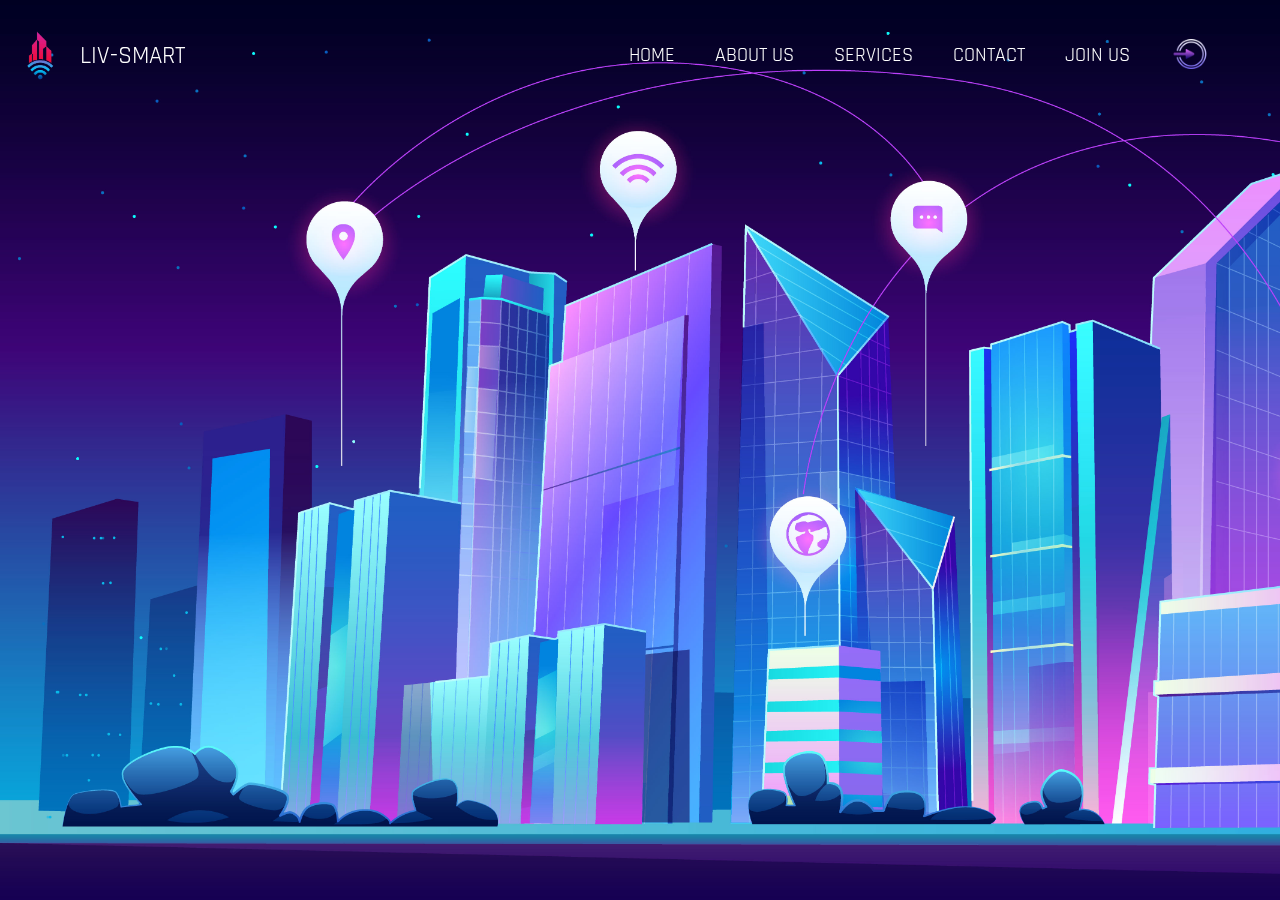
<file: index.html>
<!DOCTYPE html>
<html lang="en">

<head>
  <meta charset="UTF-8">
  <meta http-equiv="X-UA-Compatible" content="IE=edge">
  <meta name="viewport" content="width=device-width, initial-scale=1.0">
  <link rel="stylesheet" href="./style.css">
  <link rel="stylesheet" href="./nav.css">
  <link rel="icon" href="./Images/favicon-removebg-preview.png" style="height:60px;width:60px">
  <link rel="stylesheet" href="https://unpkg.com/aos@next/dist/aos.css" />
  <link rel="preconnect" href="https://fonts.googleapis.com">
  <link rel="preconnect" href="https://fonts.gstatic.com" crossorigin>
  <link href="https://fonts.googleapis.com/css2?family=Rajdhani:wght@500&display=swap" rel="stylesheet">
  <title>LivSmart</title>
</head>

<body>
  <section id="home">
    <!-- <video src="./Images/videoplayback.mp4" type="video/mp4" class="homevideo" controls="autoplay"></video> -->
    <div class="homepage"  data-aos="zoom-in">
      <div class="nav" style="display: flex;" data-aos="zoom-in" data-aos-delay="1500">
        <input type="checkbox" id="nav-check">
        <div class="nav-header" style="width: 40%;">
          <div class="nav-title" style="display: flex;">
            <img src="./Images/favicon-removebg-preview.png" alt=""
              style="width: 80px; height: 80px; transform: translateY(-25px);">
            Liv-Smart
          </div>
        </div>
        <div class="nav-btn">
          <label for="nav-check">
            <span></span>
            <span></span>
            <span></span>
          </label>
        </div>

        <div class="nav-links" style="width: 60%;">
          <a href="./index.html">Home</a>
          <a href="./about.html">About Us</a>
          <a href="./services.html">Services</a>
          <a href="./contact.html">Contact</a>
          <a href="./joinus.html">Join Us</a>
          <a href="./login.html"><img src="./Images/icons8-login-96.png" alt="Login" width="40px" style="transform: translateY(-8px);"></a>
        </div>
      </div>
    </div>  


  <script src="https://unpkg.com/aos@next/dist/aos.js"></script>
  <script>
    AOS.init();
  </script>
</body>

</html>
</file>
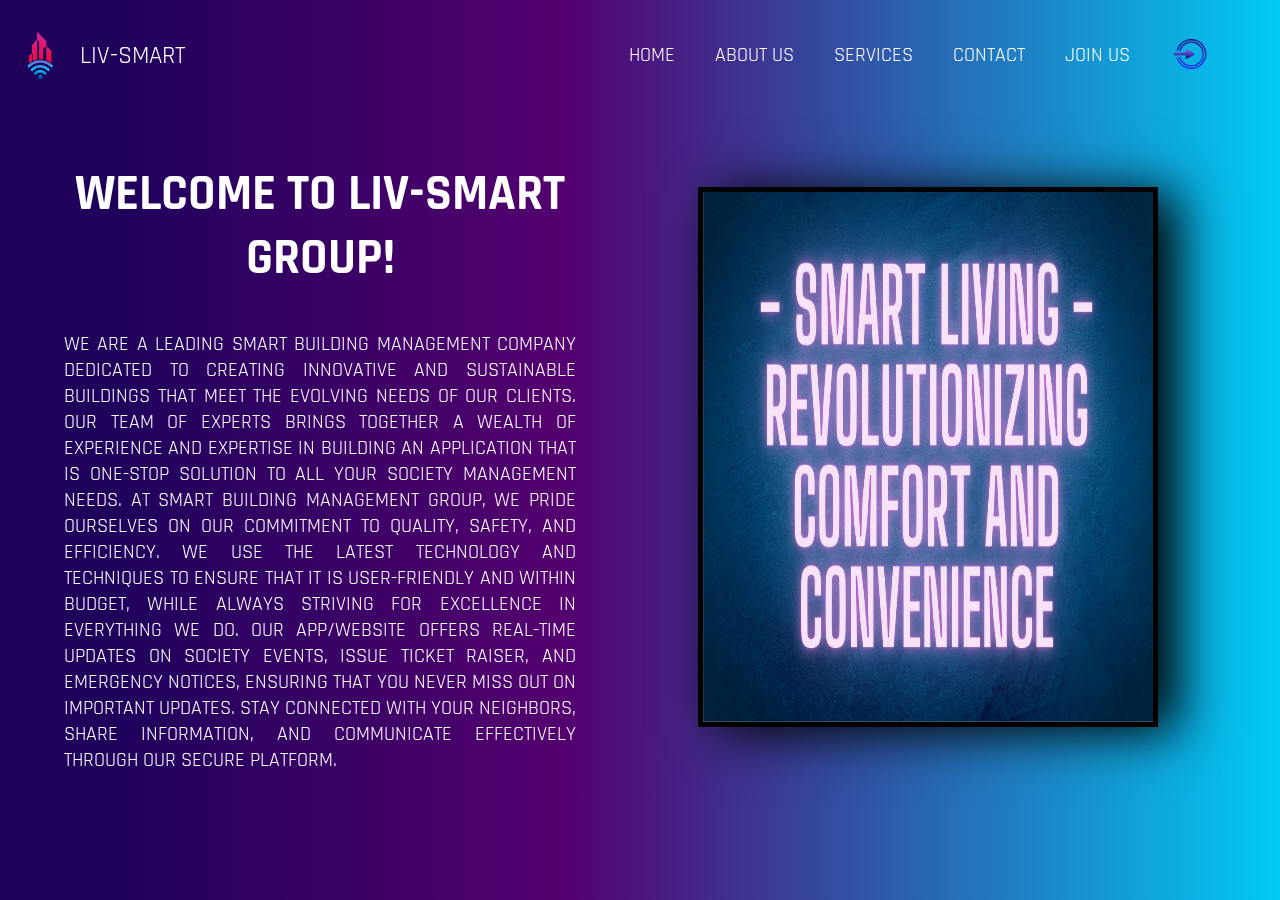
<file: about.html>
<!DOCTYPE html>
<html lang="en">
<head>
    <meta charset="UTF-8">
    <meta http-equiv="X-UA-Compatible" content="IE=edge">
    <meta name="viewport" content="width=device-width, initial-scale=1.0">
    <link rel="stylesheet" href="./about.css">
    <link rel="stylesheet" href="./nav.css">
    <link rel="icon" href="./Images/favicon-removebg-preview.png" style="height:80px;width:80px">
    <link rel="stylesheet" href="https://unpkg.com/aos@next/dist/aos.css" />
    <link rel="preconnect" href="https://fonts.googleapis.com">
    <link rel="preconnect" href="https://fonts.gstatic.com" crossorigin>
    <link href="https://fonts.googleapis.com/css2?family=Rajdhani:wght@500&display=swap" rel="stylesheet">
    <title>LivSmart</title>
</head>
<body>
    <section id="about">
      <div class="nav" style="display: flex;" data-aos="zoom-in" data-aos-delay="1500">
        <input type="checkbox" id="nav-check">
        <div class="nav-header" style="width: 40%;">
          <div class="nav-title" style="display: flex;">
            <img src="./Images/favicon-removebg-preview.png" alt=""
              style="width: 80px; height: 80px; transform: translateY(-25px);">
            Liv-Smart
          </div>
        </div>
        <div class="nav-btn">
          <label for="nav-check">
            <span></span>
            <span></span>
            <span></span>
          </label>
        </div>

        <div class="nav-links" style="width: 60%;">
          <a href="./index.html">Home</a>
          <a href="./about.html">About Us</a>
          <a href="./services.html">Services</a>
          <a href="./contact.html">Contact</a>
          <a href="./joinus.html">Join Us</a>
          <a href="./login.html"><img src="./Images/icons8-login-96dark.png" alt="Login" width="40px" style="transform: translateY(-8px);"></a>
        </div>
      </div>

        <div class="info" style="margin-top: 50px;">
          <div class="information">
            <h2 data-aos="zoom-in">Welcome to Liv-Smart Group!</h2>
            <p data-aos="zoom-in" data-aos-delay="300" style="font-size: 20px;">
We are a leading Smart Building Management company dedicated to creating innovative and sustainable buildings that meet the evolving needs of our clients. Our team of experts brings together a wealth of experience and expertise in building an application that is one-stop solution to all your society management needs.

At Smart Building Management Group, we pride ourselves on our commitment to quality, safety, and efficiency. We use the latest technology and techniques to ensure that it is user-friendly and within budget, while always striving for excellence in everything we do.

Our app/website offers real-time updates on society events, issue ticket raiser, and emergency notices, ensuring that you never miss out on important updates. Stay connected with your neighbors, share information, and communicate effectively through our secure platform.</p>
          </div>

            <div class="board">
              <img src="./Images/Building inte (1).jpg" alt="" class="boardImg" style="border: 5px solid black;">
            </div>
        </div>
      </section>
      <script src="https://unpkg.com/aos@next/dist/aos.js"></script>
  <script>
    AOS.init();
  </script>
</body>
</html>
</file>
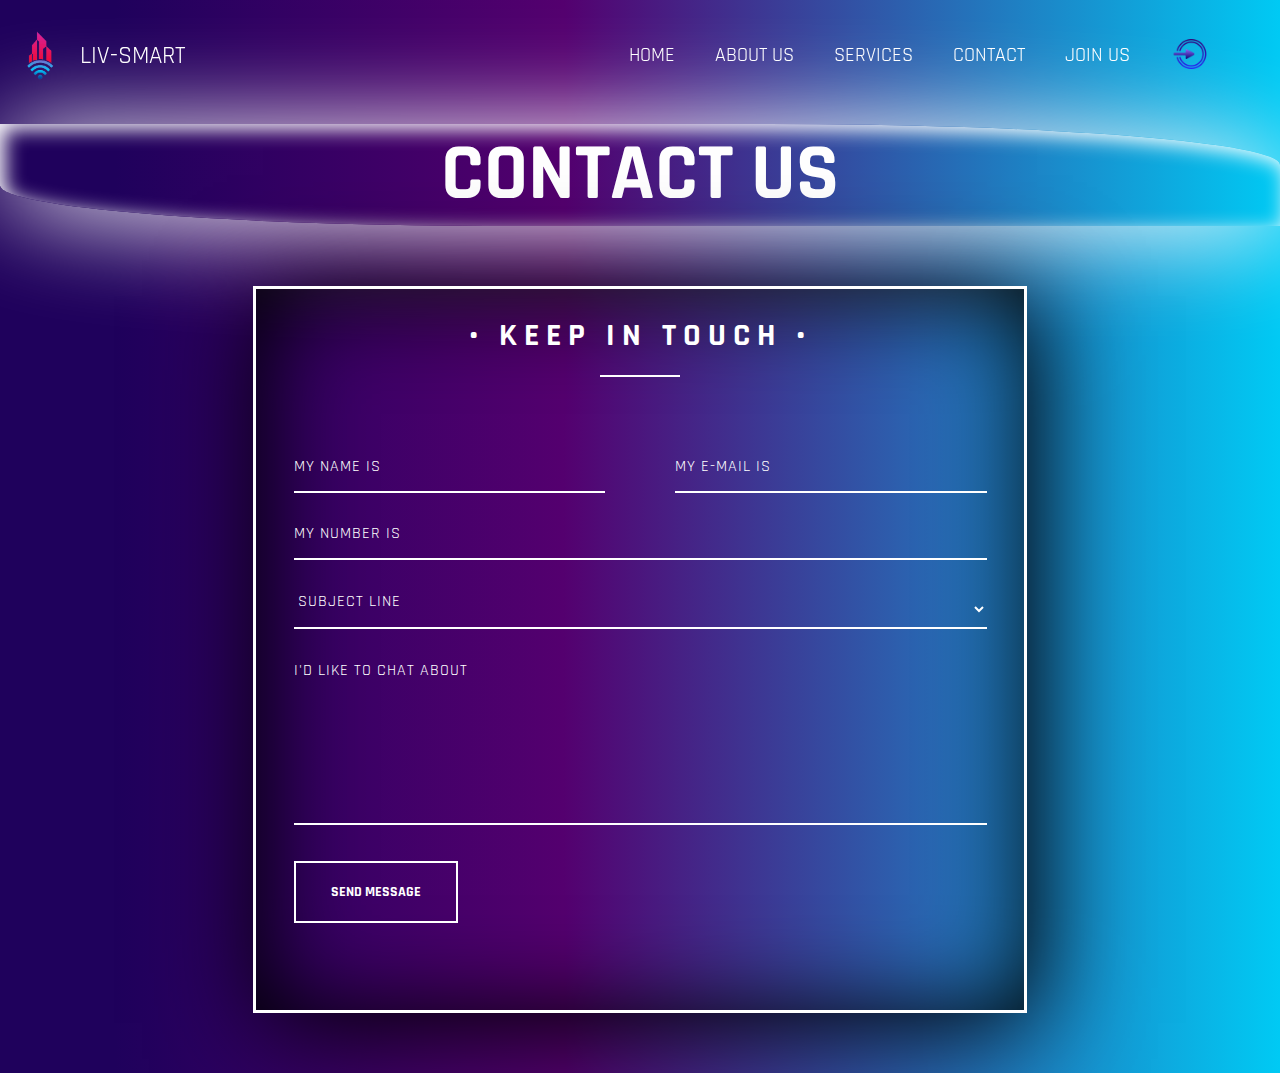
<file: contact.html>
<!DOCTYPE html>
<html lang="en">
<head>
    <meta charset="UTF-8">
    <meta http-equiv="X-UA-Compatible" content="IE=edge">
    <link rel="stylesheet" href="./nav.css">
    <link rel="stylesheet" href="./contact.css">
    <link rel="stylesheet" href="./services.css">
    <link rel="stylesheet" href="./about.css">
    <script src="./index.js" defer></script>
    <meta name="viewport" content="width=device-width, initial-scale=1.0">
  <link rel="icon" href="./Images/favicon-removebg-preview.png" style="height:60px;width:60px">
  <link rel="stylesheet" href="https://unpkg.com/aos@next/dist/aos.css" />
  <link rel="preconnect" href="https://fonts.googleapis.com">
  <link rel="preconnect" href="https://fonts.gstatic.com" crossorigin>
  <link href="https://fonts.googleapis.com/css2?family=Rajdhani:wght@500&display=swap" rel="stylesheet">
  <title>LivSmart</title>
</head>
<body>
    <section id="contact">
      <div class="nav" style="display: flex;" data-aos="zoom-in" data-aos-delay="1500">
        <input type="checkbox" id="nav-check">
        <div class="nav-header" style="width: 40%;">
          <div class="nav-title" style="display: flex;">
            <img src="./Images/favicon-removebg-preview.png" alt=""
              style="width: 80px; height: 80px; transform: translateY(-25px);">
            Liv-Smart
          </div>
        </div>
        <div class="nav-btn">
          <label for="nav-check">
            <span></span>
            <span></span>
            <span></span>
          </label>
        </div>

        <div class="nav-links" style="width: 60%;">
          <a href="./index.html">Home</a>
          <a href="./about.html">About Us</a>
          <a href="./services.html">Services</a>
          <a href="./contact.html">Contact</a>
          <a href="./joinus.html">Join Us</a>
          <a href="./login.html"><img src="./Images/icons8-login-96dark.png" alt="Login" width="40px" style="transform: translateY(-8px);"></a>
        </div>
      </div>
          <h1>Contact Us</h1>
          <div id="container">
            <h2>&bull; Keep in Touch &bull;</h2>
            <div class="underline">
            </div>
            <div class="icon_wrapper">
              
            </div>
            <form action="contact.php" method="post" id="contact_form">
              <div class="name">
                <label for="name"></label>
                <input type="text" placeholder="My name is" name="name" id="name_input" required>
              </div>
              <div class="email">
                <label for="email"></label>
                <input type="email" placeholder="My e-mail is" name="email" id="email_input" required >
              </div>
              <div class="telephone">
                <label for="name"></label>
                <input type="text" placeholder="My number is" name="telephone" id="telephone_input" required>
              </div>
              <div class="subject">
                <label for="subject"></label>
                <select placeholder="Subject line" name="subject" id="subject_input" required >
                  <option disabled hidden selected>Subject line</option>
                  <option style="color: white;background-color: rgba(0,202,244,1); opacity: 0.5;">I'd like to start a project</option>
                  <option style="color: white;background-color: rgba(0,202,244,1); opacity: 0.5;">I'd like to ask a question</option>
                  <option style="color: white;background-color: rgba(0,202,244,1);opacity: 0.5;">I'd like to make a proposal</option>
                </select>
              </div>
              <div class="message">
                <label for="message"></label>
                <textarea name="message" placeholder="I'd like to chat about" id="message_input" cols="30" rows="5" required></textarea>
              </div>
              <div class="submit">
               <a href="mailto:sarang.deo20@pccoepune.org" target="_blank"> <input type="submit" value="Send Message" id="form_button" onclick="con()" /></a>
              </div>
            </form>
          </div>
          <script src="https://unpkg.com/aos@next/dist/aos.js"></script>
          <script>
            AOS.init();
          </script>
    </section>
</body>
</html>
</file>
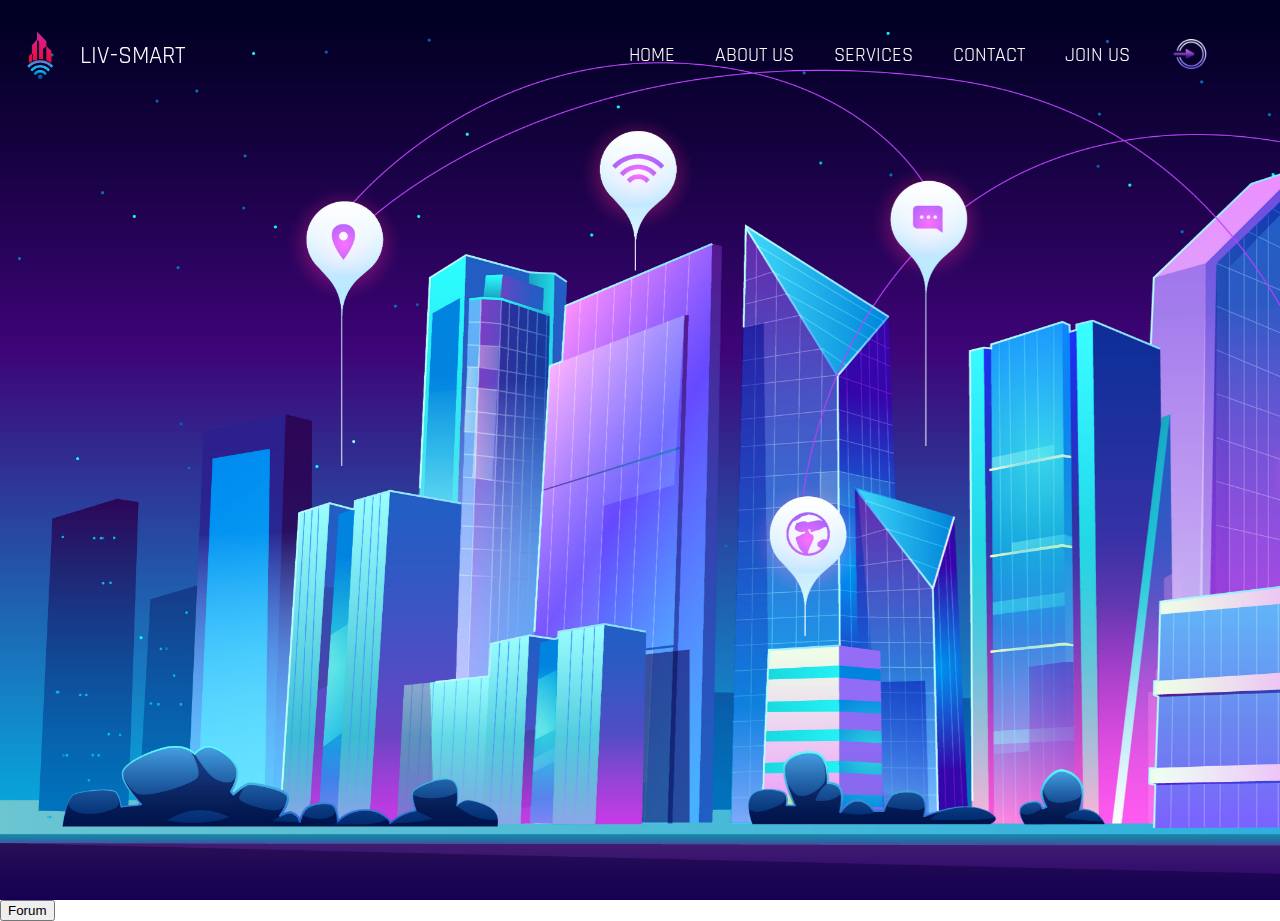
<file: index1.html>
<!DOCTYPE html>
<html lang="en">

<head>
  <meta charset="UTF-8">
  <meta http-equiv="X-UA-Compatible" content="IE=edge">
  <meta name="viewport" content="width=device-width, initial-scale=1.0">
  <link rel="stylesheet" href="./style.css">
  <link rel="stylesheet" href="./nav.css">
  <link rel="icon" href="./Images/favicon-removebg-preview.png" style="height:60px;width:60px">
  <link rel="stylesheet" href="https://unpkg.com/aos@next/dist/aos.css" />
  <link rel="preconnect" href="https://fonts.googleapis.com">
  <link rel="preconnect" href="https://fonts.gstatic.com" crossorigin>
  <link href="https://fonts.googleapis.com/css2?family=Rajdhani:wght@500&display=swap" rel="stylesheet">
  <title>LivSmart</title>
</head>

<body>
  <section id="home">
    <!-- <video src="./Images/videoplayback.mp4" type="video/mp4" class="homevideo" controls="autoplay"></video> -->
    <div class="homepage"  data-aos="zoom-in">
      <div class="nav" style="display: flex;" data-aos="zoom-in" data-aos-delay="1500">
        <input type="checkbox" id="nav-check">
        <div class="nav-header" style="width: 40%;">
          <div class="nav-title" style="display: flex;">
            <img src="./Images/favicon-removebg-preview.png" alt=""
              style="width: 80px; height: 80px; transform: translateY(-25px);">
            Liv-Smart
          </div>
        </div>
        <div class="nav-btn">
          <label for="nav-check">
            <span></span>
            <span></span>
            <span></span>
          </label>
        </div>

        <div class="nav-links" style="width: 60%;">
          <a href="./index.html">Home</a>
          <a href="./about.html">About Us</a>
          <a href="./services.html">Services</a>
          <a href="./contact.html">Contact</a>
          <a href="./joinus.html">Join Us</a>
          <a href="./login.html"><img src="./Images/icons8-login-96.png" alt="Logout" width="40px" style="transform: translateY(-8px);"></a>
        </div>
      </div>
    </div> 
    
    <div class="app">
        <a href="./forum.php"><button style="position: absolute;">Forum</button></a>
    </div>


  <script src="https://unpkg.com/aos@next/dist/aos.js"></script>
  <script>
    AOS.init();
  </script>
</body>

</html>
</file>
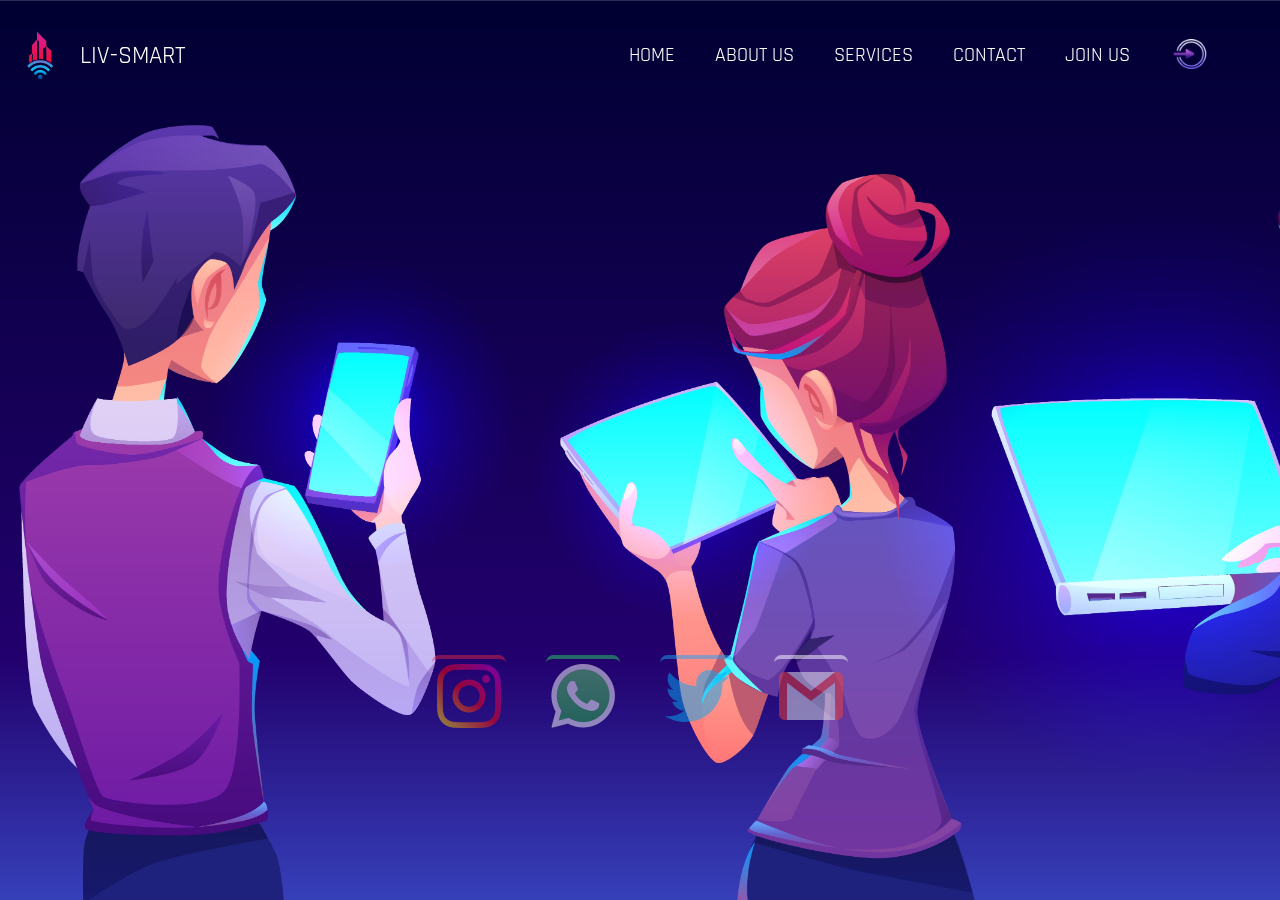
<file: joinus.html>
<!DOCTYPE html>
<html lang="en">
<head>
    <meta charset="UTF-8">
    <meta http-equiv="X-UA-Compatible" content="IE=edge">
    <meta name="viewport" content="width=device-width, initial-scale=1.0">
    <link rel="stylesheet" href="./nav.css">
    <link rel="stylesheet" href="./contact.css">
    <link rel="stylesheet" href="./services.css">
    <link rel="stylesheet" href="./about.css">
    <link rel="stylesheet" href="./jooinus.css">
    <title>LivSmart</title>
    <link rel="icon" href="./Images/favicon-removebg-preview.png" style="height:60px;width:60px">
    <link rel="stylesheet" href="https://unpkg.com/aos@next/dist/aos.css" />
    <link rel="preconnect" href="https://fonts.googleapis.com">
    <link rel="preconnect" href="https://fonts.gstatic.com" crossorigin>
    <link href="https://fonts.googleapis.com/css2?family=Rajdhani:wght@500&display=swap" rel="stylesheet">
</head>
<body>
  <div class="image">
    <div class="nav" style="display: flex;" data-aos="zoom-in" data-aos-delay="1500">
      <input type="checkbox" id="nav-check">
      <div class="nav-header" style="width: 40%;">
        <div class="nav-title" style="display: flex;">
          <img src="./Images/favicon-removebg-preview.png" alt=""
            style="width: 80px; height: 80px; transform: translateY(-25px);">
          Liv-Smart
        </div>
      </div>
      <div class="nav-btn">
        <label for="nav-check">
          <span></span>
          <span></span>
          <span></span>
        </label>
      </div>

      <div class="nav-links" style="width: 60%;">
        <a href="./index.html">Home</a>
        <a href="./about.html">About Us</a>
        <a href="./services.html">Services</a>
        <a href="./contact.html">Contact</a>
        <a href="./joinus.html">Join Us</a>
        <a href="./login.html"><img src="./Images/icons8-login-96.png" alt="Login" width="40px" style="transform: translateY(-8px);"></a>
      </div>
    </div>
    <!-- <h1 style="opacity: 0.5;">Join Us</h1> -->
<div class="contacts">
    <ul>
      <li><a href="https://drive.google.com/file/d/1QgWqSpZWWyJNaXKfAARuahhPPL6r0ZO3/view?usp=share_link" target="_blank"><img class="instagram" src="./Images/instagram2.png" style="height: 64px; width: 64px;"></img></a></li>
      <li><a href="https://drive.google.com/file/d/1qryIuUCK24ITs-runnC827IY3WRsJn91/view?usp=share_link" target="_blank"><img class="whatsapp" src="./Images/whatsapp2.png" style="height: 64px; width: 64px;"></img></a></li>
      <li><a href="https://twitter.com/SarangDeo21?t=sNB9609n4ZhkDw3_1DQISg&s=09" target="_blank"><img class="twitter" src="./Images/twitter.png" style="height: 64px; width: 64px;"></img></a></li>
      <li><a href="mailto:sarang.deo20@pccoepune.org" target="_blank"><img class="gmail" src="./Images/gmail.png" style="height: 64px; width: 64px;"></img></a></li>
  </ul>   
</div>
</div>
    <script src="https://unpkg.com/aos@next/dist/aos.js"></script>
    <script>
      AOS.init();
    </script>
</body>
</html>
</file>
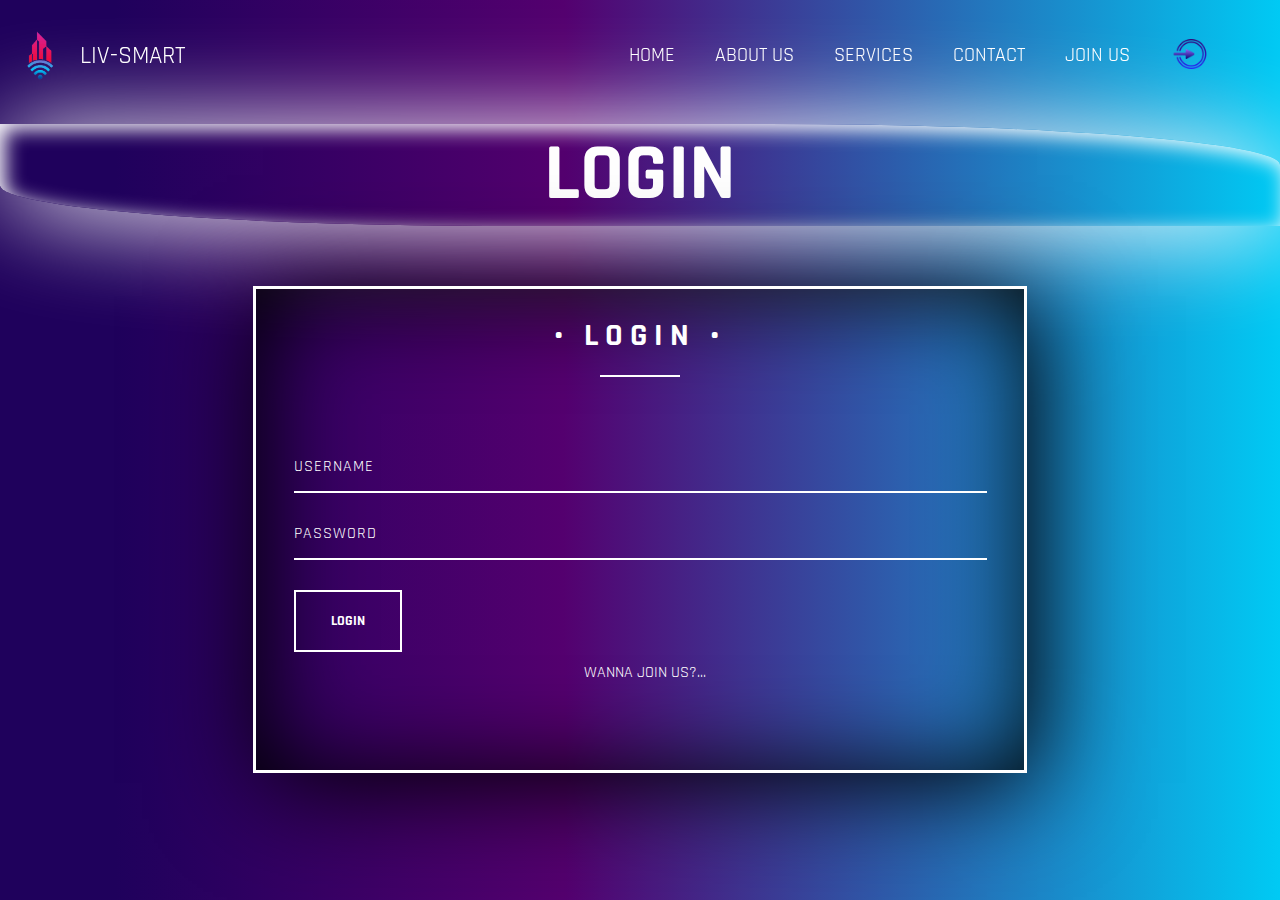
<file: login.html>
<!DOCTYPE html>
<html lang="en">

<head>
  <meta charset="UTF-8">
  <meta http-equiv="X-UA-Compatible" content="IE=edge">
  <link rel="stylesheet" href="./nav.css">
  <link rel="stylesheet" href="./contact.css">
  <link rel="stylesheet" href="./services.css">
  <link rel="stylesheet" href="./about.css">
  <link rel="stylesheet" href="./signup.css">
  <meta name="viewport" content="width=device-width, initial-scale=1.0">
  <link rel="icon" href="./Images/favicon-removebg-preview.png" style="height:60px;width:60px">
  <link rel="stylesheet" href="https://unpkg.com/aos@next/dist/aos.css" />
  <link rel="preconnect" href="https://fonts.googleapis.com">
  <link rel="preconnect" href="https://fonts.gstatic.com" crossorigin>
  <link href="https://fonts.googleapis.com/css2?family=Rajdhani:wght@500&display=swap" rel="stylesheet">
  <title>LivSmart</title>
</head>

<body>
  <section id="login">
    <div class="nav" style="display: flex;" data-aos="zoom-in" data-aos-delay="1500">
      <input type="checkbox" id="nav-check">
      <div class="nav-header" style="width: 40%;">
        <div class="nav-title" style="display: flex;">
          <img src="./Images/favicon-removebg-preview.png" alt=""
            style="width: 80px; height: 80px; transform: translateY(-25px);">
          Liv-Smart
        </div>
      </div>
      <div class="nav-btn">
        <label for="nav-check">
          <span></span>
          <span></span>
          <span></span>
        </label>
      </div>

      <div class="nav-links" style="width: 60%;">
        <a href="./index.html">Home</a>
        <a href="./about.html">About Us</a>
        <a href="./services.html">Services</a>
        <a href="./contact.html">Contact</a>
        <a href="./joinus.html">Join Us</a>
        <a href="./login.html"><img src="./Images/icons8-login-96dark.png" alt="Login" width="40px"
            style="transform: translateY(-8px);"></a>
      </div>
    </div>
    <h1>Login</h1>

    <div id="container">
      <h2>&bull; Login &bull;</h2>
      <div class="underline"></div>
      <form action="login.php" method="post">
        <label for="username"></label>
        <input type="text" id="username" name="username" required placeholder="Username">
        <label for="passid"></label>
        <input type="password" id="passid" name="password" required placeholder="Password">
        <button type="submit" class="form_button" id="login" name="login">Login</button>
        <div class="login_signup">
          <a href="./signup.html" style="
            color: white;
            text-decoration: none;
            padding-left: 10px; transition: 0.3s;">Wanna join us?...</a>
        </div>
      </form>
    </div>
    <script src="https://unpkg.com/aos@next/dist/aos.js"></script>
    <script>
      AOS.init();

    </script>
  </section>
</body>

</html>
</file>
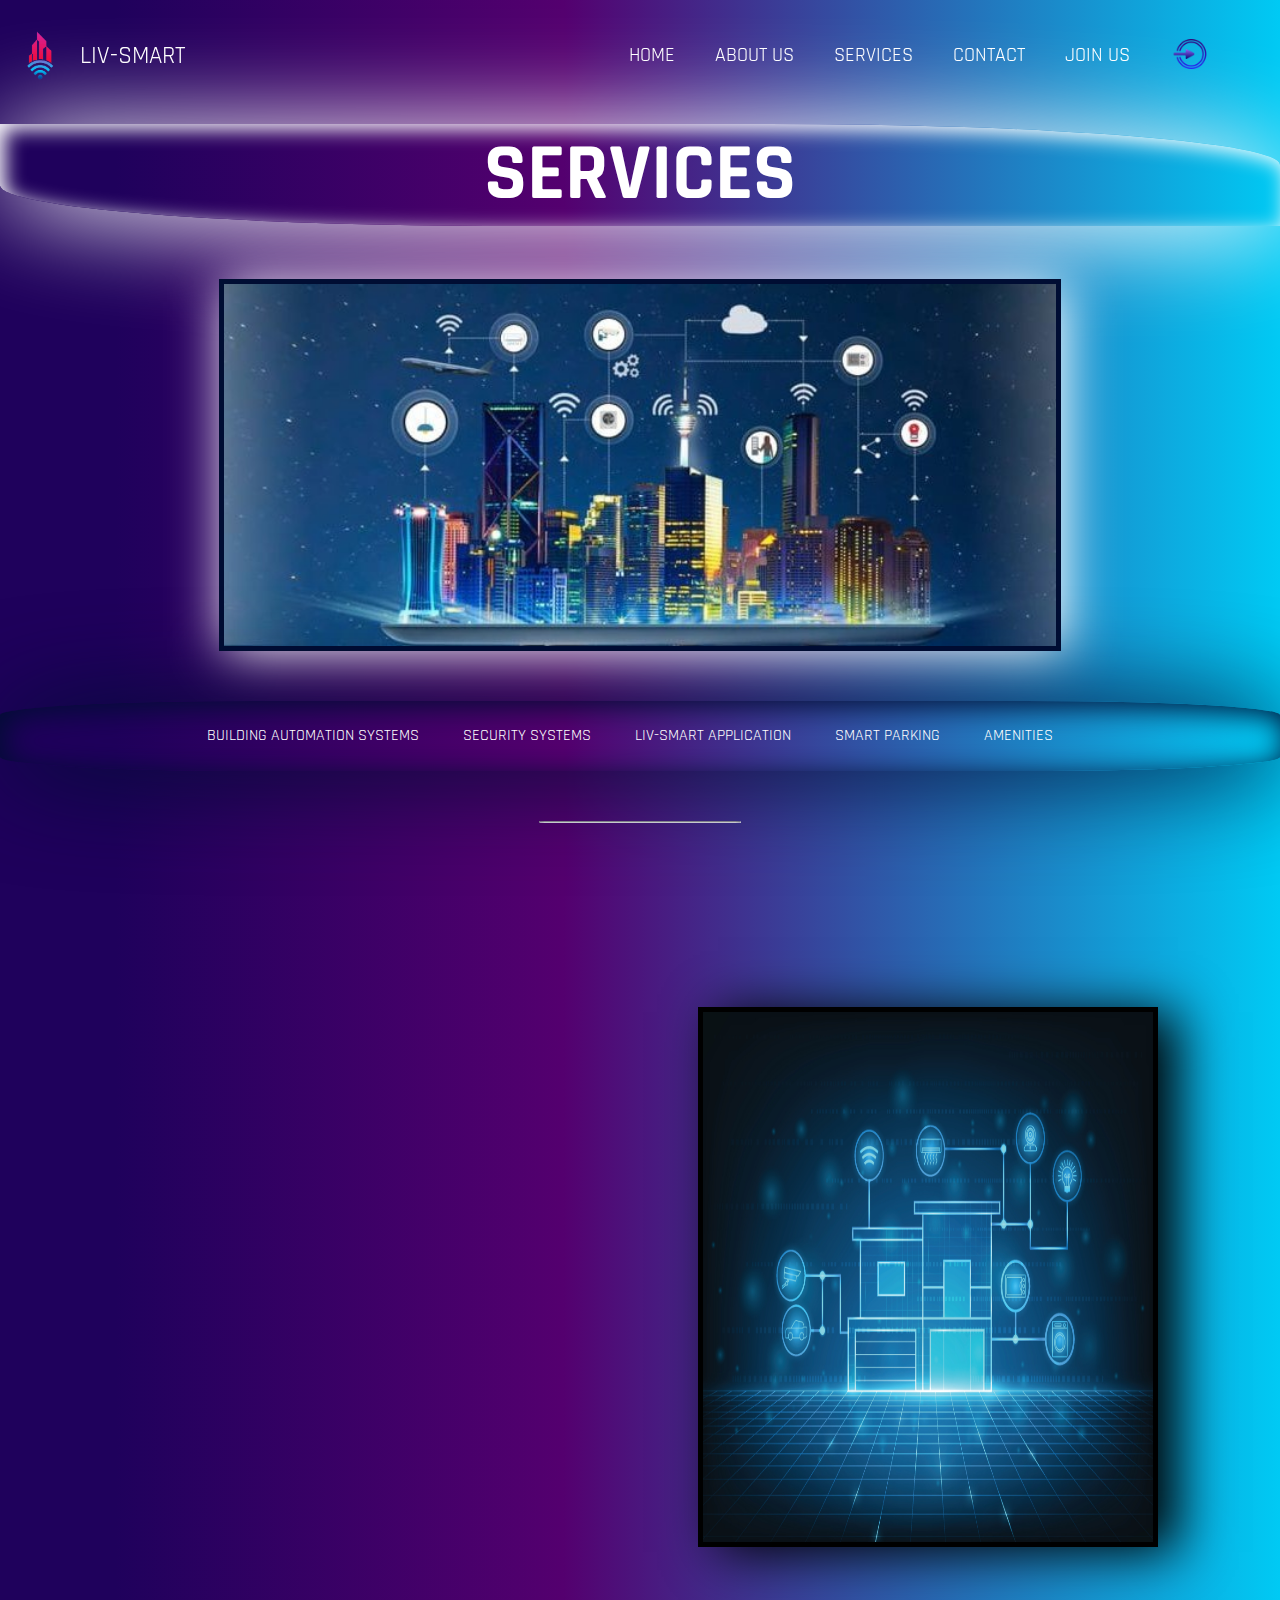
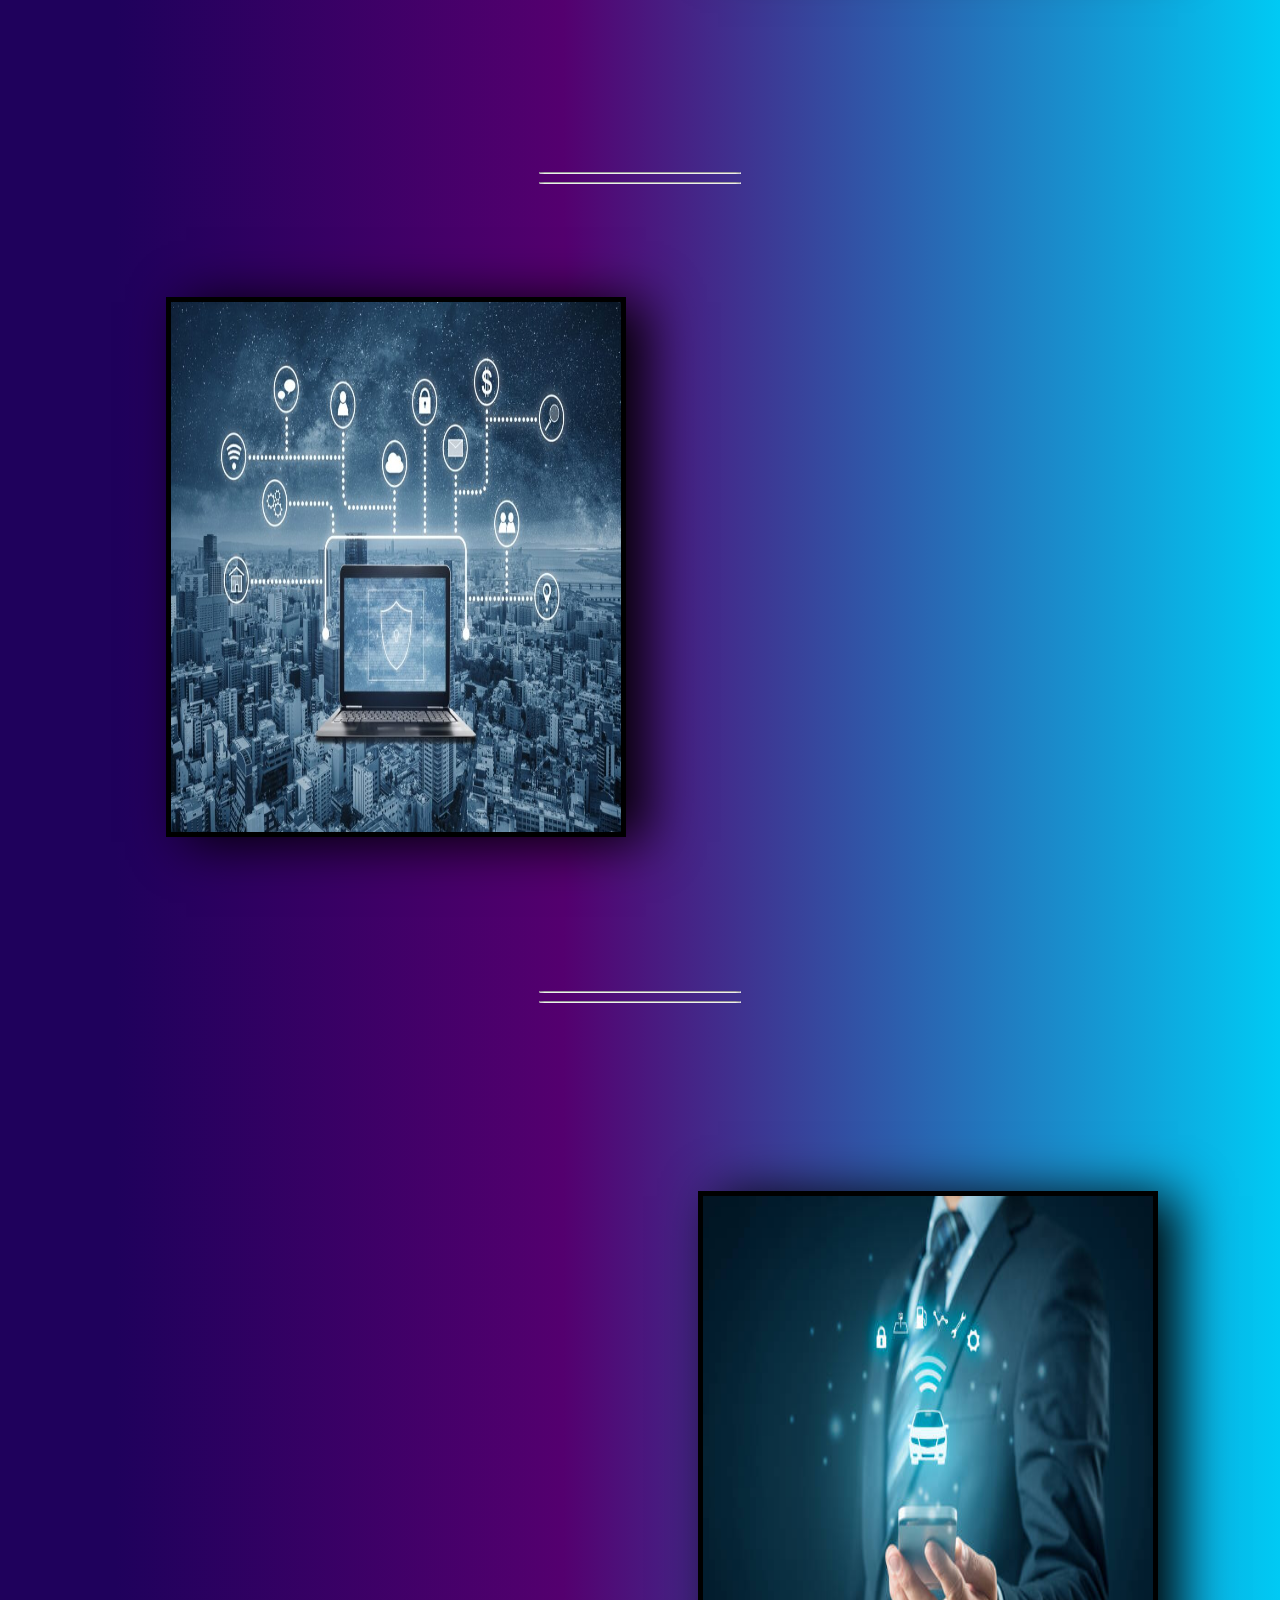
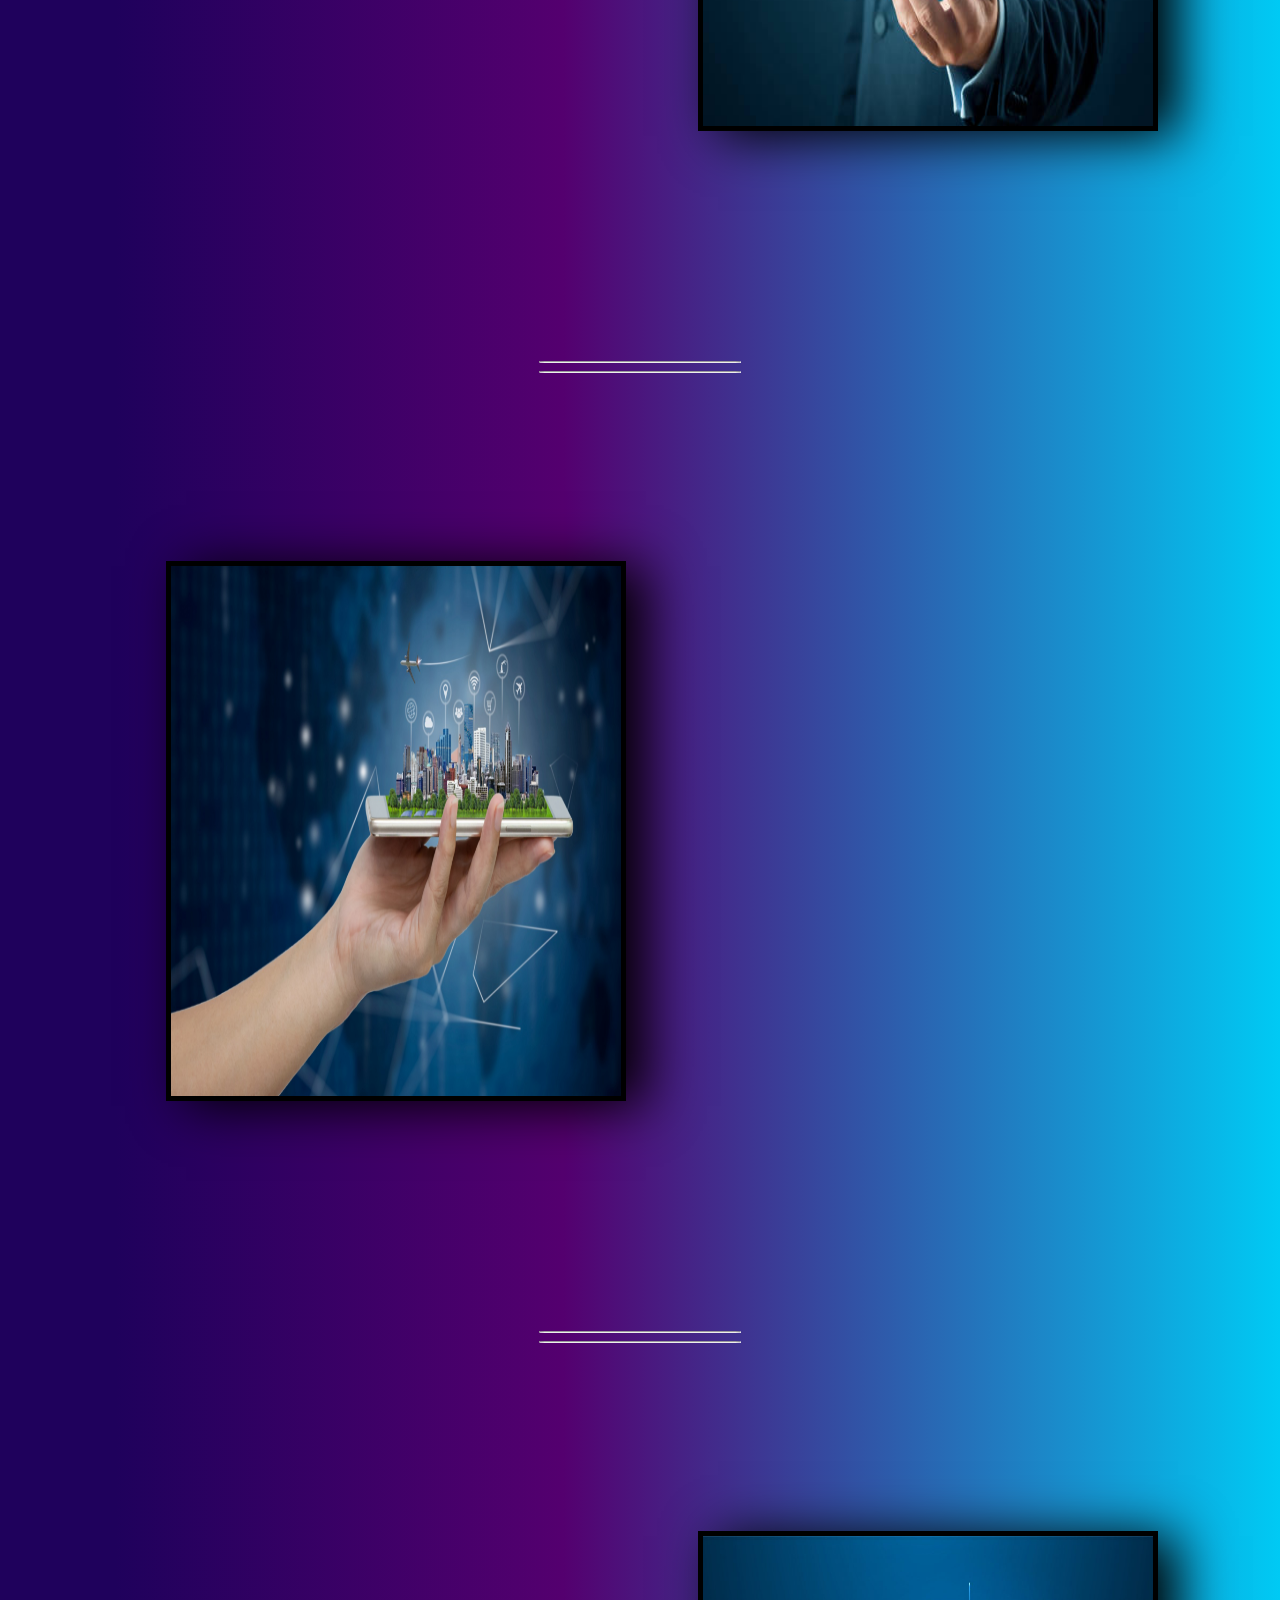
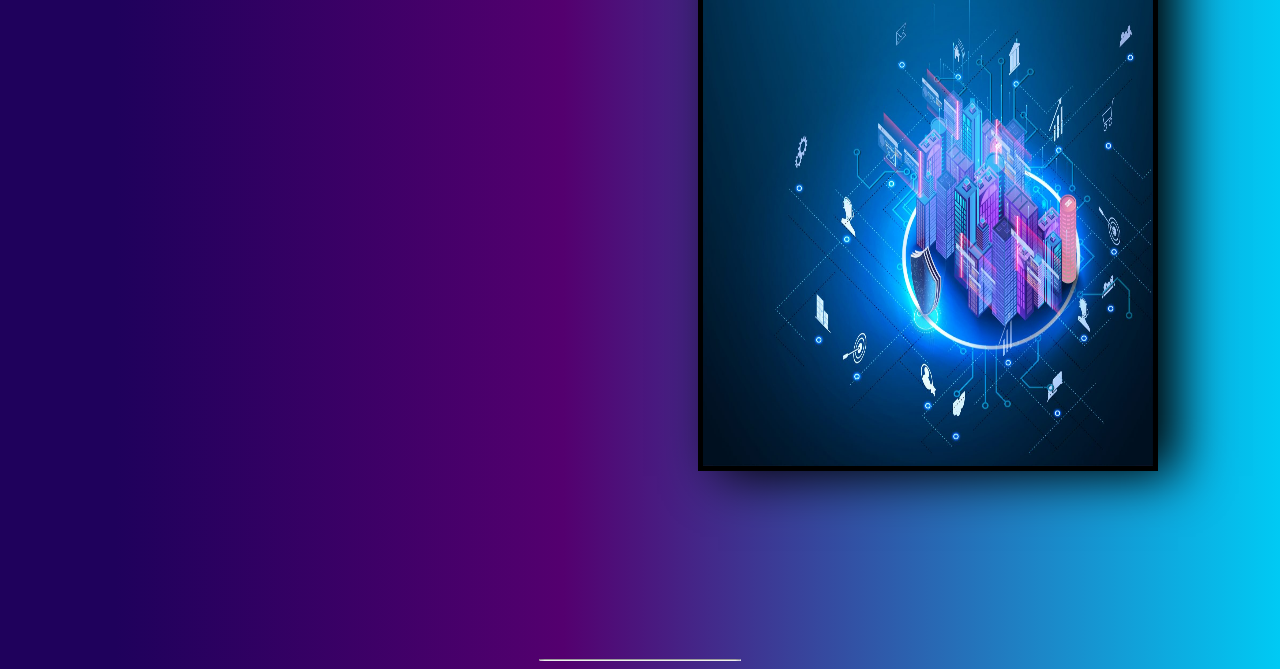
<file: services.html>
<!DOCTYPE html>
<html lang="en">

<head>
    <meta charset="UTF-8">
    <meta http-equiv="X-UA-Compatible" content="IE=edge">
    <meta name="viewport" content="width=device-width, initial-scale=1.0">
    <link rel="stylesheet" href="./nav.css">
    <link rel="stylesheet" href="./services.css">
    <link rel="stylesheet" href="./about.css">
    <link rel="" href="./index.js">
    <link rel="icon" href="./Images/favicon-removebg-preview.png" style="height:60px;width:60px">
    <link rel="stylesheet" href="https://unpkg.com/aos@next/dist/aos.css" />
    <link rel="preconnect" href="https://fonts.googleapis.com">
    <link rel="preconnect" href="https://fonts.gstatic.com" crossorigin>
    <link href="https://fonts.googleapis.com/css2?family=Rajdhani:wght@500&display=swap" rel="stylesheet">
    <title>LivSmart</title>
</head>

<body>
    <section id="services">

        <div class="nav" style="display: flex;" data-aos="zoom-in" data-aos-delay="1500">
            <input type="checkbox" id="nav-check">
            <div class="nav-header" style="width: 40%;">
              <div class="nav-title" style="display: flex;">
                <img src="./Images/favicon-removebg-preview.png" alt=""
                  style="width: 80px; height: 80px; transform: translateY(-25px);">
                Liv-Smart
              </div>
            </div>
            <div class="nav-btn">
              <label for="nav-check">
                <span></span>
                <span></span>
                <span></span>
              </label>
            </div>
    
            <div class="nav-links" style="width: 60%;">
              <a href="./index.html">Home</a>
              <a href="./about.html">About Us</a>
              <a href="./services.html">Services</a>
              <a href="./contact.html">Contact</a>
              <a href="./joinus.html">Join Us</a>
              <a href="./login.html"><img src="./Images/icons8-login-96dark.png" alt="Login" width="40px" style="transform: translateY(-8px);"></a>
            </div>
          </div>
        <h1>Services</h1>

        <div class="imageholder"> <img src="./Images/serviceimage1.jpg" class="serviceimage" alt=""></div>

        <div id="navbar">
            <div class="nav1" style="display: flex;"  >
                <input type="checkbox" id="nav-check1">
                <div class="nav-btn1">
                    <label for="nav-check1">
                        <span></span>
                        <span></span>
                        <span></span>
                    </label>
                </div>
                <div class="nav-links1">
                    <a href="#one">Building Automation Systems</a>
                    <a href="#two">Security systems</a>
                    <a href="#three">Liv-Smart Application</a>
                    <a href="#four">Smart Parking</a>
                    <a href="#five">Amenities</a>
                </div>
            </div>
        </div>
<hr style="     margin-top: 50px; ">
        <div class="info" id="one">
            <div class="serviceinfo">
                <h2 data-aos="zoom-in">Building automation systems</h2>
                <p data-aos="zoom-in" data-aos-delay="300"> Smart cities may also use building automation systems to
                    optimize the operation of HVAC systems, lighting, and other building systems to reduce energy
                    consumption and improve efficiency. These systems can include:
                    <li data-aos="zoom-in" data-aos-delay="400"> HVAC automation systems: These systems use sensors and
                        controls to automatically adjust temperature, humidity, and air quality in buildings to optimize
                        comfort and energy efficiency.</li>
                    <li data-aos="zoom-in" data-aos-delay="500"> Lighting automation systems: These systems use sensors
                        and controls to automatically adjust lighting levels and turn lights off when not needed,
                        reducing energy consumption and extending the lifespan of light bulbs.</li>
                    <li data-aos="zoom-in" data-aos-delay="600" data-aos-offset="0"> Energy management systems: These
                        systems use sensors and controls to monitor and optimize energy use in buildings, reducing waste
                        and lowering costs.</li>
                    <li data-aos="zoom-in" data-aos-delay="700" data-aos-offset="0"> Occupancy sensors: These sensors
                        can detect the presence of people in rooms and adjust lighting and HVAC systems accordingly,
                        improving energy efficiency and occupant comfort.</li>
                </p>
            </div>
            <div class="board">
                <img src="./Images/buildingauto.jpg" alt="" class="boardImg" style="border: 5px solid black;">
            </div>
        </div>
<hr style="     margin-top: 50px; ">
<hr>
        <div class="infol" id="two">
            <div class="board">
                <img src="./Images/security.jpeg" alt="" class="boardImgl" style="border: 5px solid black;">
            </div>
            <div class="serviceinfo">
                <h2 data-aos="zoom-in">Security systems</h2>
                <p data-aos="zoom-in" data-aos-delay="300"> Smart cities may implement advanced security systems that
                    use sensors, cameras, and other technology to monitor and respond to threats in real-time. These
                    systems can include:
                    <li data-aos="zoom-in" data-aos-delay="400"> Video surveillance systems: These systems use cameras
                        to monitor and record activity in and around buildings, and may use facial recognition
                        technology to identify individuals.</li>
                    <li data-aos="zoom-in" data-aos-delay="500"> Access control systems: These systems use electronic
                        locks, biometric sensors, and other technology to control access to buildings and sensitive
                        areas.</li>
                    <li data-aos="zoom-in" data-aos-delay="600" data-aos-offset="0"> Intrusion detection systems: These systems use sensors
                        to detect unauthorized entry into buildings, and may trigger alarms or notify security
                        personnel.</li>
                    <li data-aos="zoom-in" data-aos-delay="700" data-aos-offset="0"> Emergency response systems: These systems can help to
                        quickly detect and respond to emergencies, such as fires, floods, or gas leaks.</li>
                </p>
            </div>
        </div>
<hr style="     margin-top: 50px; ">
<hr>
        <div class="info" style="min-height:100vh" id="three">
            <div class="serviceinfo">
                <h2 data-aos="zoom-in">Smart Parking</h2>
                <p data-aos="zoom-in" data-aos-delay="300"> smart parking is an innovative building service that can
                    provide a range of benefits to drivers, building owners, and the environment. Smart parking systems
                    use sensors, cameras, and other technology to monitor parking spaces in real-time. This information
                    is then transmitted to a centralized system that can provide drivers with real-time information
                    about available parking spaces in their vicinity. Some of the key benefits of smart parking as a
                    building service include Reduced traffic congestion, improved user experience, increased revenue,
                    increased safety, etc. It also includes the feature of charging points for the new generation EV
                    vehicles.</p>
            </div>
            <div class="board">
                <img src="./Images/smartparking.jpg" alt="" class="boardImg" style="border: 5px solid black;">
            </div>
        </div>
<hr style="     margin-top: 50px; ">
<hr>
        <div class="infol" style="min-height:100vh" id="four">
            <div class="board">
                <img src="./Images/app.jpg" alt="" class="boardImgl" style="border: 5px solid black;">
            </div>
            <div class="serviceinfo">
                <h2 data-aos="zoom-in">Liv-Smart application</h2>
                <p data-aos="zoom-in" data-aos-delay="300"> developed in buildings, apartments, and society can help
                    monitor everything for residents. These applications use various sensors, IoT devices, and smart
                    algorithms to collect and analyze data, providing residents with real-time information about their
                    surroundings. For example, smart applications can be used to monitor the energy consumption of an
                    apartment. They can also be used to monitor the security of a building, providing residents with
                    alerts in case of a breach. It also provides information about the recent updates in the buildings(
                    notices, alerts, invitations, etc). They can help the resident to raise the issues which they face
                    rather than going manually and informing the administrator.

                </p>
            </div>
        </div>
<hr style="     margin-top: 50px; ">
<hr>
        <div class="info" style="min-height:100vh" id="five">
            <div class="serviceinfo">
                <h2 data-aos="zoom-in">Amenities</h2>
                <p data-aos="zoom-in" data-aos-delay="300"> Amenities in a building or society can refer to a wide range
                    of features and services that are available to the residents or occupants. Here are some examples of
                    common amenities you might find in a building or society:
                    Security, high-speed Elevators, Gym and fitness facilities, Swimming pool, Sports facilities,
                    Children's play area, Community hall or party room, Convenience store, Pet-friendly facilities,
                    Green spaces, etc. Amenities in the building can make a significant difference in the quality of
                    life for residents. They provide convenient services and facilities that make living more
                    comfortable and enjoyable.</p>
            </div>
            <div class="board">
                <img src="./Images/finalamenities.jpeg" alt="" class="boardImg" style="border: 5px solid black;">
            </div>
        </div>
<hr>
    </section>

    <script src="https://unpkg.com/aos@next/dist/aos.js"></script>
    <script>
        AOS.init();

    </script>
    <script>
        
        const navbar = document.querySelector('#navbar');
        top1 = navbar.offsetTop;
function stickynavbar() {
  if (window.scrollY >= top1) {    
    navbar.classList.add('sticky');
  } else {
    navbar.classList.remove('sticky');    
  }
}
window.addEventListener('scroll', stickynavbar);
    </script>
</body>

</html>
</file>
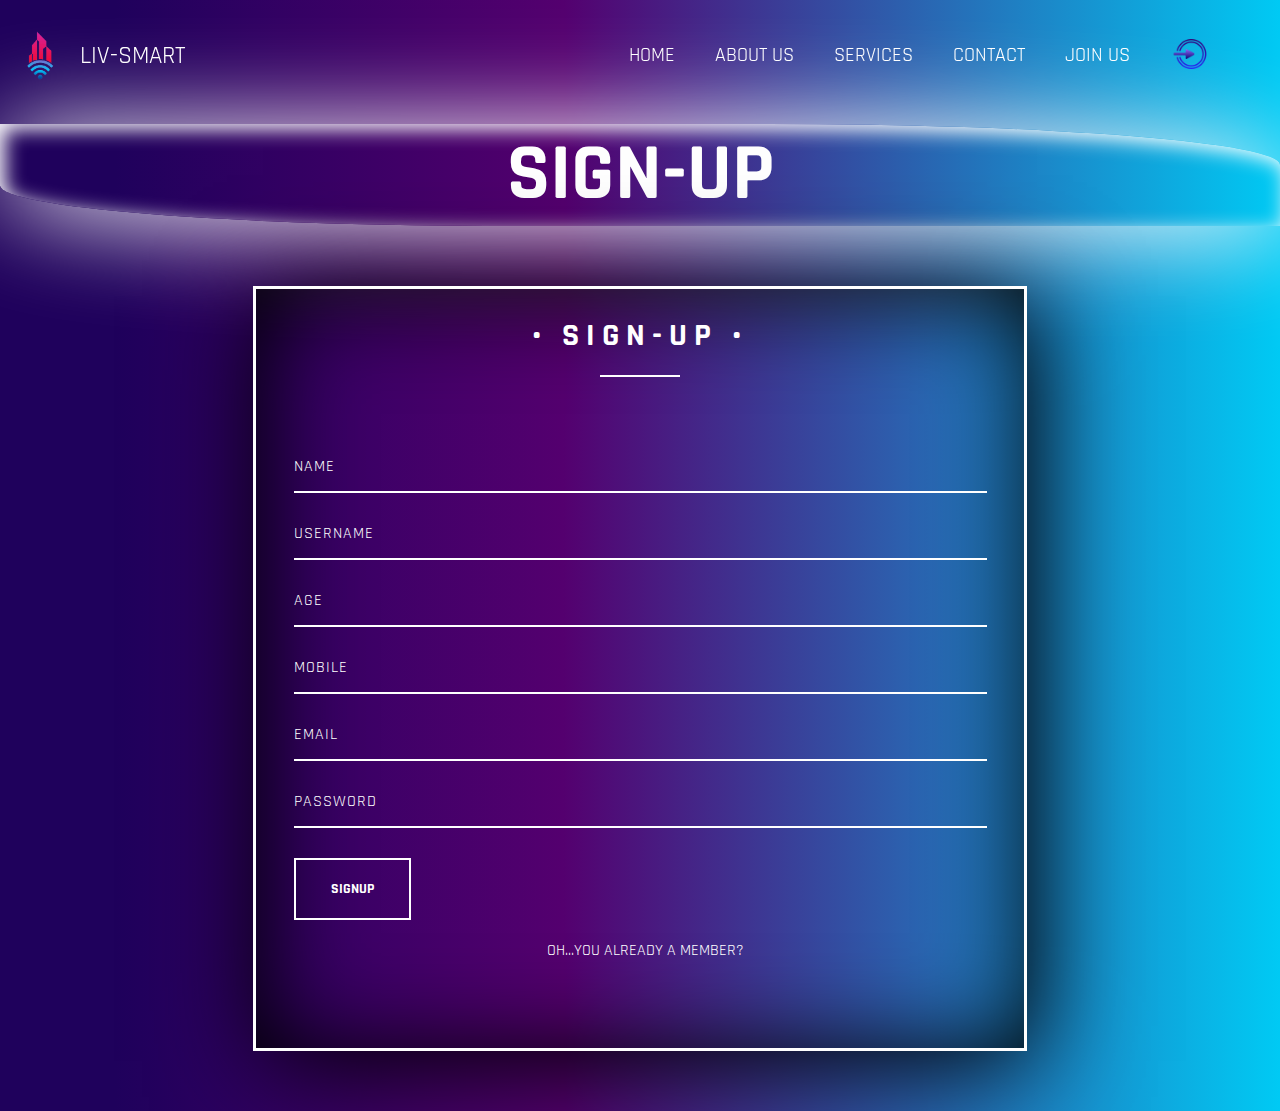
<file: signup.html>
<!DOCTYPE html>
<html lang="en">

<head>
  <meta charset="UTF-8">
  <meta http-equiv="X-UA-Compatible" content="IE=edge">
  <link rel="stylesheet" href="./nav.css">
  <link rel="stylesheet" href="./contact.css">
  <link rel="stylesheet" href="./services.css">
  <link rel="stylesheet" href="./about.css">
  <link rel="stylesheet" href="./signup.css">
  <meta name="viewport" content="width=device-width, initial-scale=1.0">
  <link rel="icon" href="./Images/favicon-removebg-preview.png" style="height:60px;width:60px">
  <link rel="stylesheet" href="https://unpkg.com/aos@next/dist/aos.css" />
  <link rel="preconnect" href="https://fonts.googleapis.com">
  <link rel="preconnect" href="https://fonts.gstatic.com" crossorigin>
  <link href="https://fonts.googleapis.com/css2?family=Rajdhani:wght@500&display=swap" rel="stylesheet">
  <title>LivSmart</title>
</head>

<body>
  <section id="signup">

    <div class="nav" style="display: flex;" data-aos="zoom-in" data-aos-delay="1500">
      <input type="checkbox" id="nav-check">
      <div class="nav-header" style="width: 40%;">
        <div class="nav-title" style="display: flex;">
          <img src="./Images/favicon-removebg-preview.png" alt=""
            style="width: 80px; height: 80px; transform: translateY(-25px);">
          Liv-Smart
        </div>
      </div>
      <div class="nav-btn">
        <label for="nav-check">
          <span></span>
          <span></span>
          <span></span>
        </label>
      </div>

      <div class="nav-links" style="width: 60%;">
        <a href="./index.html">Home</a>
        <a href="./about.html">About Us</a>
        <a href="./services.html">Services</a>
        <a href="./contact.html">Contact</a>
        <a href="./joinus.html">Join Us</a>
        <a href="./login.html"><img src="./Images/icons8-login-96dark.png" alt="Login" width="40px"
            style="transform: translateY(-8px);"></a>
      </div>
    </div>
    <h1>Sign-Up</h1>
    <div id="container">
      <h2>&bull; Sign-Up &bull;</h2>
      <div class="underline"></div>

      <form action="signup.php" method="post">
        <label for="name"></label>
        <input type="text" id="name" name="name" required placeholder="name">
        <label for="username"></label>
        <input type="text" id="username" name="username" required placeholder="Username">
        <label for="age"></label>
        <input type="number" id="age" name="age" required placeholder="Age">
        <label for="contact"></label>
        <input type="tel" id="contact" name="mobile" required placeholder="Mobile">
        <label for="email"></label>
        <input type="email" id="email" name="email" required placeholder="email">
        <label for="passid"></label>
        <input type="password" id="passid" name="password" required placeholder="Password">
        <button type="submit" name=" signup" id="signup" class="form_button" href="./login.html">Signup</button>
        <div class="login_signup">
          <a class="login_signup" href="./login.html" style="
          color: white;
          text-decoration: none;
          padding-left: 10px; ">Oh...you already a member?</a>
        </div>
      </form>
    </div>
  </section>

  <script src="https://unpkg.com/aos@next/dist/aos.js"></script>
  <script>
    AOS.init();

  </script>
</body>

</html>
</file>
<file: style.css>
* {
    box-sizing: border-box;
    
  }
  
  body {
    margin: 0px;
    font-family: 'Rajdhani', sans-serif; 
    overflow-x: hidden;
    animation: fadein 2.5s;
    text-transform: uppercase;
  }

  /* video::-webkit-media-controls {
    display: none;
  } */

  .homepage{
    background-size: cover;
    position: relative;
    min-height: 100vh;
    background-image: url("./Images/1540.jpg");
  }
/* 
  .homevideo{
    position: relative;
    max-height: 100vh;
    min-width: 99vw;
    object-fit: cover;
    transition: 0.3s ease-in-out;
  }
   */
  /* .image-container{
    display: flex;
    direction: row;
    flex-wrap: wrap;
    justify-content: center;
    align-items: center;
    margin-top: 70px;
  } */

  /* h1{
    animation:fadein 1s 0.5s forwards;
    font-size:5vw;
    padding-top:80px; 
    filter: blur(4px);
    position: absolute;
    color: white;
    text-shadow: 2px 2px 50px white;
  } */

  @keyframes fadein {
    0%{
      opacity:0.6;
      filter: blur(50px);
    }
    25%{
      opacity:1;
      filter:blur(0px);
    }
    50%{
      opacity:0.6;
      filter:blur(80px);
    }
    100% {
      opacity: 1;
      filter: blur(0);
    }
  }

  @media screen and (max-width:600px) {
    .homepage{
      background-image: url("./Images/mobilehome1.jpg");
    }
  }
</file>
<file: nav.css>
.nav {
    height: 70px;
    width: 100%;
    background-color: none;
    position: relative;
    z-index: 999;
    top:0;  
  }
  
  .nav > .nav-header {
    display: inline;
  }
  
  .nav > .nav-header > .nav-title {
    display: inline-block;
    font-size: 25px;
    color: rgb(255, 255, 255);
    padding: 40px 0px 0px 0px;
    /* width: 50%; */
  }
  
  .nav > .nav-btn {
    display: none;
  }
  
  .nav > .nav-links {
    display: flex;
    justify-content: right;
    font-size: 20px;
    padding: 30px 40px 0px 0px;  
    /* opacity: 0.85; */
    z-index: 999;
  }
  
  .nav > .nav-links > a {
    display: inline-block;
    padding: 12px 30px 13px 10px;
    text-decoration: none;
    color: rgb(255, 255, 255);
    transition: 0.3s;
  }
  
  .nav > .nav-links > a:hover {
    scale: 1.05;
    transition: 0.3s;
    transform: translateX(-5px);
  }
  
  .nav > #nav-check {
    display: none;
  }
  
  @media (max-width:1000px) {
    .nav > .nav-btn {
      display: inline-block;
      position: absolute;
      right: 20px;
      top: 8px;
    }
    .nav > .nav-btn > label {
      display: inline-block;
      width: 50px;
      height: 50px;
      padding: 10px;
      right: 20px;
      transition: 0.3s;
      /* margin-right: 20px; */
      margin-top: 27px;

    }
    .nav > .nav-btn > label:hover,.nav  #nav-check:checked ~ .nav-btn > label {
      background-color: rgba(0, 0, 0, 0.3);
      border-bottom-left-radius: 30%;  
      border-top-right-radius: 30%;
      box-shadow: 5px 5px 50px #00caf4, 5px 5px 15px black inset;
      transition: 0.3s;
     
    }
    .nav > .nav-btn > label > span {
      display: block;
      width: 25px;
      height: 10px;
      border-top: 2px solid white;
      /* top: 70px; */
    }
    .nav > .nav-links {
      position: absolute;
      display: block;
      width: 250px ;
      /* width: 100vw !important; */
      background-color: #000d33;
      /* height: 0px; */
      transition: all 0.3s ease-in;
      overflow-y: hidden;
      overflow-x: hidden;
      top: 70px;
      right: 0;
      box-shadow: 10px 10px 200px rgb(255, 255, 255), 5px 5px 30px #00caf4 inset;
      border-bottom-left-radius: 30%;
      z-index: 999 !important;
    }
    .nav > .nav-header > .nav-title {
      width: 200px;
    }

    .nav > .nav-links > a {
      display: block;
      width: 100%; 
      opacity: 1;
      padding-left: 80px;
      margin-left: 20px;
    }
    .nav > #nav-check:not(:checked) ~ .nav-links {
      height: 0px;
      opacity: 0;
    }
    .nav > #nav-check:checked ~ .nav-links {
      height: 400px;
      overflow-y: auto;
    }

    .nav > .nav-links > a:hover{
      border-bottom-left-radius: 20px;
      background-color: #00caf4;
    }
  }

  @keyframes fadein {
    0%{
      opacity:0.6;
      filter: blur(50px);
    }
    25%{
      opacity:1;
      filter:blur(0px);
    }
    50%{
      opacity:0.6;
      filter:blur(80px);
    }
    100% {
      opacity: 1;
      filter: blur(0);
    }
  }
</file>
<file: about.css>
body{
    background: rgb(31,1,92);
    background: linear-gradient(90deg, rgba(31,1,92,1) 9%, rgba(84,0,111,1) 44%, rgba(0,202,244,1) 100%);
    margin: 0px;
    font-family: 'Rajdhani', sans-serif; 
    overflow-x: hidden;
    text-transform: uppercase;
}

.info{
    display: flex;
    direction: row;
    flex-wrap: wrap;
  }

  .board{   
    perspective: 100px;
    /* padding-top: 50px; */
    animation: zoom 1s;
    display: flex;
    justify-content: center;
    width: auto;
    width: 55%;
    z-index: -1;
  }

  .boardImg{
    height:530px;
    width: 450px;
    opacity:1;
    /* transform: rotateY(-20deg); */
    transform-style: preserve-3d;
    box-shadow: 20px 5px 50px black;
    transition: 0.3s;
    animation: zoom 2s ease-in-out, float 6s infinite ease-in-out;
    align-self: center;
  }

  @keyframes zoom {
    0%{
        scale:0;
        transform:rotateY(-2deg);
        opacity: 0;
    } 
    100%{
        scale:1;
        transform:rotateY(-2deg);
        opacity: 1;
    }
  }

  @keyframes float {
    0% {
      transform: translatey(5px) rotateY(-2deg);
    }
    50% {
      transform: translatey(-25px) rotateY(-2deg);
    }
    100% {
      transform: translatey(5px) rotateY(-2deg);
    }
  }


  .information{
    width: 40%;
    margin-left: 5%;
    align-items: center;
    justify-content: center;

  }

  .information h2{
    font-size: 50px;
    align-self: center;
    text-align: center;
    color: white;
    /* padding-top: 50px; */
    z-index: -1;
  }

  .information p{
    font-size: 30px;
    text-align: justify;
    text-justify: inter-word;
    color: white;
    z-index: -1;
  }

  @media screen and (max-width:1130px) {
    .information{
        width: 90%;
    }
    .board{
        width: 90%;
    }

    .boardImg{
      height:60vh;
      width: 90vw;
    }
  }
</file>
<file: contact.css>
body{
    background: rgb(31,1,92);
    background: linear-gradient(90deg, rgba(31,1,92,1) 9%, rgba(84,0,111,1) 44%, rgba(0,202,244,1) 100%);
    margin: 0px;
    font-family: 'Rajdhani', sans-serif; 
    overflow-x: hidden;
    text-transform: uppercase;
}

button {
  overflow: visible;
}

button, select {
  text-transform: none;
}

button, input, select, textarea {
  color: rgba(0,202,244,1);
  font: inherit;
  margin: 0;
}

input {
  line-height: normal;
}

textarea {
  overflow: auto;
}

#container {
  border: solid 3px white;
  max-width: 768px;
  margin: 60px auto;
  position: relative;
  box-shadow: 10px 10px 100px black, 5px 5px 100px black inset;
  animation: zoom 2s, float 6s infinite ease-in-out ;
}

form {
  padding: 37.5px;
  margin: 50px 0;
}

h2 {
  color: white;
  font-size: 32px;
  font-weight: 700;
  letter-spacing: 7px;
  text-align: center;
  text-transform: uppercase;
}

.underline {
  border-bottom: solid 2px white;
  margin: -0.512em auto;
  width: 80px;
}

.icon_wrapper {
  margin: 50px auto 0;
  width: 100%;
}

.icon {
  display: block;
  fill: white;
  height: 50px;
  margin: 0 auto;
  width: 50px;
}

.email {
	float: right;
	width: 45%;
  background: transparent;
}

input[type='text'], [type='email'], select, textarea, [type='tel'], [type='number'],[type='password']  {
	background: transparent;   
  border: none;
	border-bottom: solid 2px white;
	color: white;
	font-size: 1.000em;
  font-weight: 400;
  letter-spacing: 1px;
	margin: 0em 0 1.875em 0;
	padding: 0 0 0.875em 0;
  text-transform: uppercase;
	width: 100%;
	transition: all 0.3s;
}

input[type='text']:focus, [type='email']:focus, textarea:focus , [type='tel']:focus, [type='number']:focus,[type='password']:focus{
	outline: none;
	padding: 0 0 0.875em 0;
    scale: 1.05;
}

.message {
	float: none;
}

.name {
	float: left;
	width: 45%;
}

select {
  outline: none;
}

select:focus{
    scale: 1.05;
}


.subject {
  width: 100%;
}

.telephone {
  width: 100%;
}

textarea {
	line-height: 150%;
	height: 150px;
	resize: none;
  width: 100%;
  transition: 0.3s;
}

::-webkit-input-placeholder {
	color: white;
}



#form_button {
  background: none;
  border: solid 2px white;
  color: white;
  cursor: pointer;
  display: inline-block;
  font-size: 0.875em;
  font-weight: bold;
  outline: none;
  padding: 20px 35px;
  text-transform: uppercase;
  transition: 0.3s;

}

#form_button:hover {
  background: white;
  color: #0a7aa0;
  scale: 1.1;
  box-shadow: 5px 5px 50px black, 2px 2px 30px inset #0a7aa0  ;
  border-color: #0a7aa0;
}



@media screen and (max-width: 768px) {
  #container {
    margin: 20px auto;
    width: 95%;
  }
}

@media screen and (max-width: 480px) {
  h1 {
    font-size: 26px;
  }
  
  .underline {
    width: 68px;
  }
  
  #form_button {
    padding: 15px 25px;
  }
}

@media screen and (max-width: 420px) {
  h1 {
    font-size: 18px;
  }
  
  .icon {
    height: 35px;
    width: 35px;
  }
  
  .underline {
    width: 53px;
  }
  
  input[type='text'], [type='email'], select, textarea {
    font-size: 0.875em;
  }
}
</file>
<file: services.css>
*{
  scroll-behavior: smooth;
  scroll-margin: 50px;
}

body{
    background: rgb(31,1,92);
    background: linear-gradient(90deg, rgba(31,1,92,1) 9%, rgba(84,0,111,1) 44%, rgba(0,202,244,1) 100%);
    margin: 0px;
    font-family: 'Rajdhani', sans-serif; 
    overflow-x: hidden;
    text-transform: uppercase;
    
}

.sticky {
  position: fixed;
  top: 0;
  width: 100%;
}

.imageholder{
  justify-content: center;
  display: flex;
}

.serviceimage{
  margin-bottom: 50px;
  box-shadow: 5px 5px 50px white;
  border: 5px solid #000d33;
  animation: zoom 2s, float 6s infinite ease-in-out;
  width: 65%;
}

h1{
    font-size: 80px;
    color:white;
    background: rgb(31,1,92);
    background: linear-gradient(90deg, rgba(31,1,92,1) 9%, rgba(84,0,111,1) 44%, rgba(0,202,244,1) 100%);
    box-shadow: 5px 5px 100px white, 5px 5px 20px white     inset ;
    text-align: center;
    border-bottom-left-radius:40% ;
    border-top-right-radius:40% ;
    animation: fadein 2s;
}

.serviceinfo h2{
  font-size: 50px;
  align-self: center;
  text-align: center;
  color: white;
  padding-top: 50px;
}

.infol{
    display: flex;
    direction: row;
    flex-wrap: wrap;
    justify-content: center;
}

.infol > .serviceinfo{
  margin-left:0;
  z-index: -1;
}

.infol > .board{
    width: 48%;
    margin-left: 25px;
    z-index: -1;
}

.boardImgl{
    height:530px;
    width: 450px;
    opacity:1;
    transform-style: preserve-3d;
    box-shadow: 20px 5px 50px black;
    transition: 0.3s;
    animation: zooml 2s ease-in-out, floatl 6s infinite ease-in-out !important;  
    align-self: center;

}

.serviceinfo{
    width: 40%;
    margin-left: 5%;
    align-items: center;
    justify-content: center;
    margin-top: 10px;
    z-index: -1;
  }

.serviceinfo p{
    font-size: 20px;
    text-align: justify;
    text-justify: inter-word;
    color: white;
    z-index: -1;
  }

  .serviceinfo li{
    font-size: 20px;
    text-align: justify;
    text-justify: inter-word;
    color: white;
    padding-top: 15px;
    z-index: -1;
  }

  @media screen and (max-width:1130px) {
    .serviceinfo{
        width: 90%;
    }
    .board{
        width: 90%;
        padding-top: 50px;
    }

    .boardImgl{
      height:60vh;
      width: 90vw;
    }
  }


.nav1{
    height: 70px;
    width: 100%;
    background-color: none;
    position: relative;
    z-index: 1;
    top:0;  
    box-shadow: 5px 5px 100px #000d33, 5px 5px 30px #000d33 inset;
    align-items: center;
    justify-content: center;
    border-radius: 20%;
    animation: zoom 2s;
    background: linear-gradient(90deg, rgba(31,1,92,1) 9%, rgba(84,0,111,1) 44%, rgba(0,202,244,1) 100%);
}

.nav1 > .nav-btn1 {
    display: none;
  }
  
  .nav1 > .nav-links11 {
    display: flex;
    justify-content: right;
    font-size: 1.3vw;
    padding: 0px 40px 0px 0px;  
  }
  
  .nav1 > .nav-links1 > a {
    display: inline-block;
    padding: 12px 30px 13px 10px;
    text-decoration: none;
    color: rgb(255, 255, 255);
    transition: 0.3s;
  }
  
  .nav1 > .nav-links1 > a:hover {
    scale: 1.05;
    transition: 0.3s;
    transform: translateX(-5px);
  }
  
  .nav1 > #nav-check1 {
    display: none;
  }
  
  @media (max-width:1000px) {
    .nav1 > .nav-btn1 {
      display: inline-block;
      position: absolute;
      /* right: 20px; */
      top: 9px;
      justify-content: center;
      text-align: center;
    }

    .nav1 > .nav-btn1 > label {
      display: inline-block;
      width: 40px;
      height: 40px;
      padding: 10px;
      text-align: center;
      transition: 0.3s;
    }

    .nav1 > .nav-btn1 > label:hover,.nav  #nav-check1:checked ~ .nav-btn1 > label {
      background-color: rgba(0, 0, 0, 0.3);
      border-radius: 20%;
      box-shadow: 5px 5px 50px #00caf4, 5px 5px 15px black inset;
      transition: 0.3s;
    }
    .nav1 > .nav-btn1 > label > span {
      display: block;
      width: 25px;
      height: 10px;
      border-top: 2px solid white;
    }

    .nav1 > .nav-links1 {
      position: absolute;
      display: block;
      width: 100%;
      background-color: #000d33;
      height: 0px;
      transition: all 0.3s ease-in;
      overflow-y: hidden;
      overflow-x: hidden;
      top: 70px;
      box-shadow: 10px 10px 200px rgb(255, 255, 255), 5px 5px 30px #00caf4 inset;
      border-bottom-left-radius: 30%;
      border-bottom-right-radius: 30%;
      text-align: center;
    }

    .nav1 > .nav-links1 > a {
      display: block;
      width: 95%; 
      opacity: 1;
    }

    .nav1 > #nav-check1:not(:checked) ~ .nav-links1 {
      height: 0px;
      opacity: 0;
    }
    .nav1 > #nav-check1:checked ~ .nav-links1 {
      height: 350px;
      overflow-y: auto;
    }

    .nav1 > .nav-links1 > a:hover{
      border-bottom-left-radius: 40%;
      border-bottom-right-radius: 40%;
      background-color: #00caf4;
    }
  }

  @keyframes fadein {
    0%{
      opacity:0.6;
      filter: blur(50px);
    }
    25%{
      opacity:1;
      filter:blur(0px);
    }
    50%{
      opacity:0.6;
      filter:blur(80px);
    }
    100% {
      opacity: 1;
      filter: blur(0);
    }
  }

  @keyframes floatl {
    0% {
      transform: translatey(5px) rotateY(2deg);
    }
    50% {
      transform: translatey(-25px) rotateY(2deg);
    }
    100% {
      transform: translatey(5px) rotateY(2deg);
    }
  }

    @keyframes zooml {
    0%{
        scale:0;
        transform:rotateY(2deg);
        opacity: 0;
    } 
    100%{
        scale:1;
        transform:rotateY(2deg);
        opacity: 1;
    }
  }

  hr{
    width: 200px;
    border-radius: 10%;
  }
</file>
<file: jooinus.css>
body{
    margin: 0px;
    font-family: 'Rajdhani', sans-serif; 
    overflow-x: hidden;
    text-transform: uppercase;
}


.image{
    background-size: cover;
    position: relative;
    min-height: 100vh;
    animation: fadein 2.5s;
    background-image: url(./Images/jooinus.jpg);
}

.contacts{
    margin-top: 65vh;
}

ul {
    display: flex;
    flex-wrap: wrap;
    justify-content: center; 
    padding-left: 0;
}
ul li {
    list-style: none;
    margin: 0 20px;
    cursor: pointer;

}
ul li a {
    text-decoration: none;
}

ul li img{
    opacity: 0.5;
    transition: 0.3s;
    z-index: 999;
    padding: 5px;
}

ul li img:hover{
    scale:1.05;
    transition: 0.3s;
    opacity: 1;
}

ul li img.instagram{
    border-top: 4px solid #dc2743;
    border-radius: 10%;
}

ul li img.instagram:hover{
    border-bottom: 4px solid #dc2743 ;
    border-top: none;
    border-radius: 10%;
}

ul li img.whatsapp{
    border-top: 4px solid #25D366;
    border-radius: 10%;
}

ul li img.whatsapp:hover{
    border-bottom: 4px solid #25D366 ;
    border-top: none;
    border-radius: 10%;
}

ul li img.twitter{
    border-top: 4px solid #1DA1F2;
    border-radius: 10%;
}

ul li img.twitter:hover{
    border-bottom: 4px solid #1DA1F2 ;
    border-top: none;
    border-radius: 10%;
}

ul li img.gmail{
    border-top: 4px solid white;
    border-radius: 10%;
}

ul li img.gmail:hover{
    border-bottom: 4px solid white ;
    border-top: none;
    border-radius: 10%;
}
</file>
<file: signup.css>
body{
    color: white;
  }

  .form_button {
    background: none;
    border: solid 2px white;
    color: white;
    cursor: pointer;
    display: inline-block;
    font-size: 0.875em;
    font-weight: bold;
    outline: none;
    padding: 20px 35px;
    text-transform: uppercase;
    transition: 0.3s;
  
  }
  
  .form_button:hover {
    background: white;
    color: #0a7aa0;
    scale: 1.1;
    box-shadow: 5px 5px 50px black, 2px 2px 30px inset #0a7aa0  ;
    border-color: #0a7aa0;
  }

.nav{
  opacity: 1;
}

.login_signup{
  display: flex;
  justify-content: center;
  padding-top: 10px;
  transition: 0.3s;
}

.login_signup a{
  color: white;
  text-decoration: none;
  padding-left: 10px;
}

.login_signup a:hover{
  scale: 1.1;
  transition: 0.3s;
}
</file>
